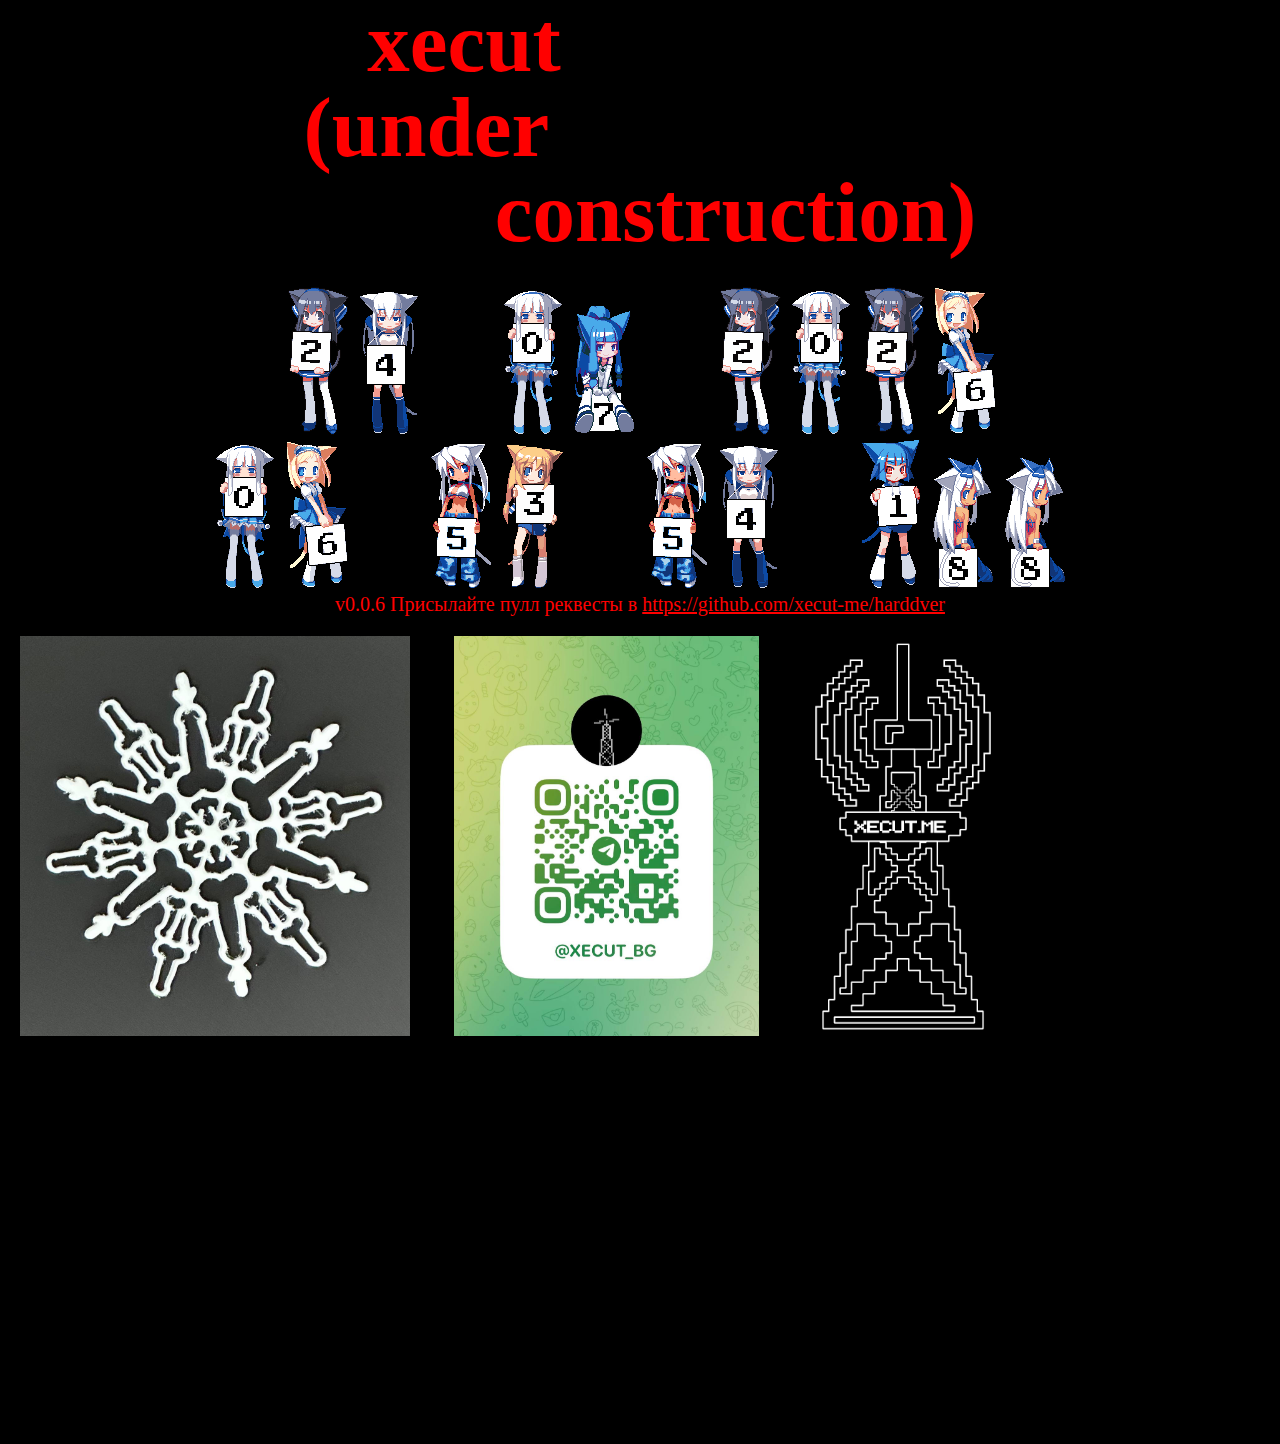
<file: index.html>
<!DOCTYPE html>
<html>

<head>
    <meta charset="utf-8" />
    <meta http-equiv="Content-Security-Policy" content="default-src 'self'; style-src 'self' 'unsafe-inline'" />
    <link rel="stylesheet" href="./main.css" />
</head>

<body>
    <div class="text">
        &nbsp;&nbsp;&nbsp;xecut<br>
        (under<br>
        &nbsp;&nbsp;&nbsp;&nbsp;&nbsp;&nbsp;&nbsp;&nbsp;&nbsp;construction)
    </div>
    <div class="container">
        <div class="item digit"></div>
        <div class="item digit"></div>
        <div class="item"></div>
        <div class="item digit"></div>
        <div class="item digit"></div>
        <div class="item"></div>
        <div class="item digit"></div>
        <div class="item digit"></div>
        <div class="item digit"></div>
        <div class="item digit"></div>
    </div>
    <div class="container">
        <div class="item digit"></div>
        <div class="item digit"></div>
        <div class="item"></div>
        <div class="item digit"></div>
        <div class="item digit"></div>
        <div class="item"></div>
        <div class="item digit"></div>
        <div class="item digit"></div>
        <div class="item"></div>
        <div class="item digit"></div>
        <div class="item digit"></div>
        <div class="item digit"></div>
    </div>
    <div class="pr"><span id="version"></span> Присылайте пулл реквесты в <span
            class="underline">https://github.com/xecut-me/harddver</span></div>
    <div class="imgs">
        <span><img src="./img/snowflake.jpg" class="img"></img></span>
        <span><img src="./img/xecut_tg.jpg" class="img"></img></span>
        <span><img src="./img/xecut.png" class="img"></img></span>
        <span><video id="camera" autoplay playsinline></video></span>
    </div>

    <script src="./main.js"></script>
</body>

</html>
</file>
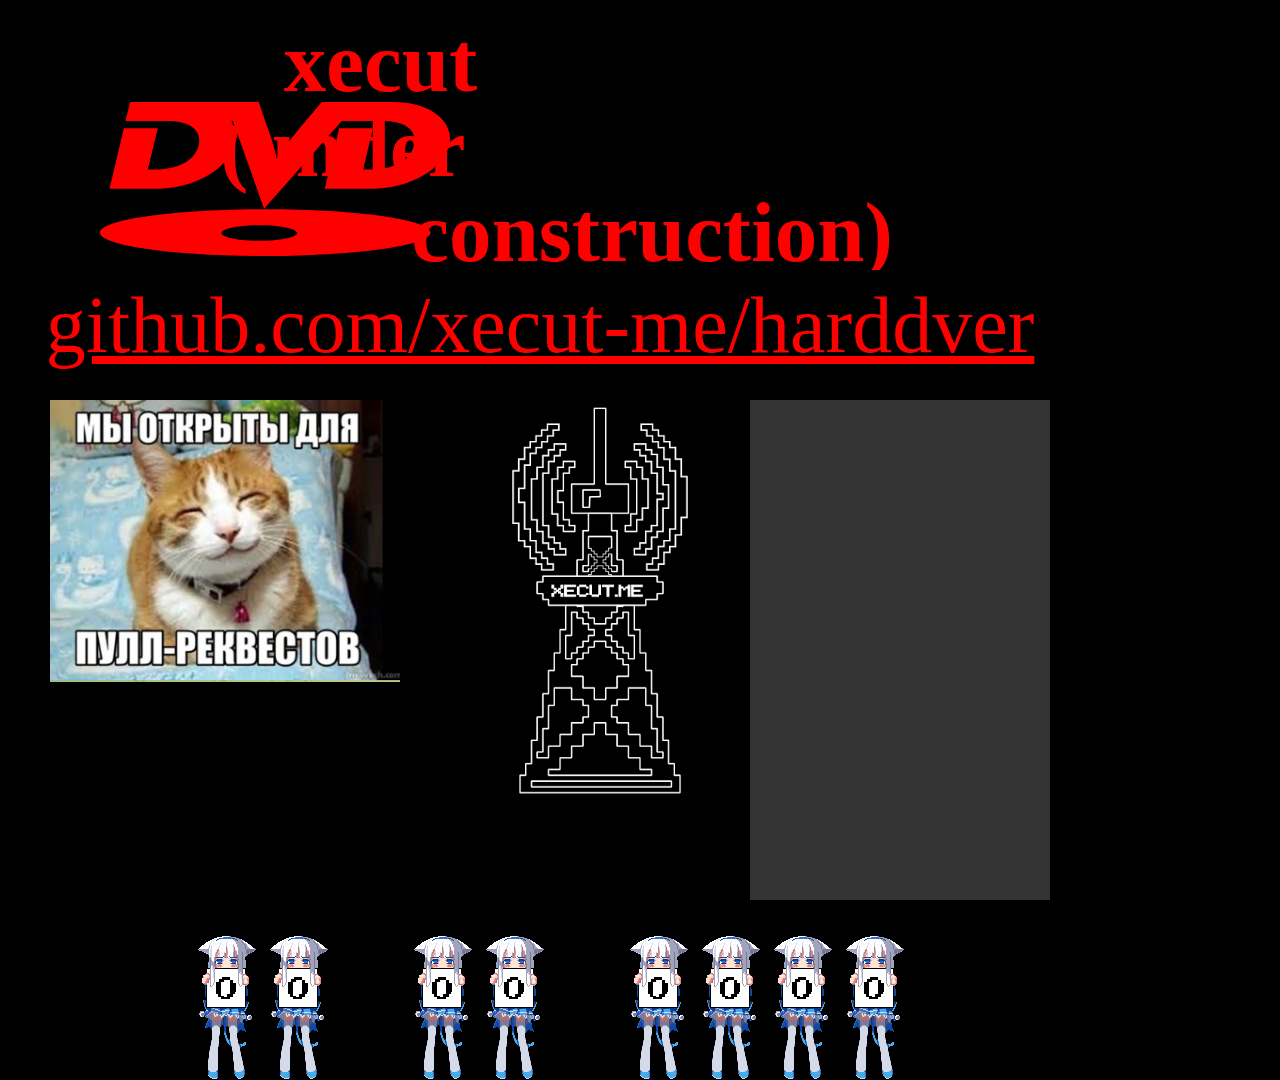
<file: static/index.html>
<!DOCTYPE html>
<html>

<head>
    <meta charset="utf-8" />
    <meta http-equiv="Content-Security-Policy"
        content="default-src 'self' *.xecut.me xecut.me; style-src 'self' 'unsafe-inline'" />
    <link rel="stylesheet" href="./main.css" />
</head>

<body>
    <div class="screen">
        <!-- top/bottom, left/right и width, height пожалуйста задавайте в html, чтобы было видно что где -->

        <div class="widget widget-caption" style="top: 20px;left: 220px;width: 760px;height: 250px;">
            &nbsp;&nbsp;&nbsp;xecut<br>
            (under<br>
            &nbsp;&nbsp;&nbsp;&nbsp;&nbsp;&nbsp;&nbsp;&nbsp;&nbsp;construction)
        </div>

        <!-- <div class="widget widget-backdoor" style="top: 100px;left: 650px;width: 60px;height: 20px;">
            PWNED
        </div> -->

        <div class="widget widget-pull-request" style="top: 280px;left: 0px;width: 1080px;height: 100px;">
            github.com/xecut-me/harddver
        </div>

        <div class="widget open-a-pr" style="top: 400px;left: 50px;width: 350px;height: 300px;">
            <img src="./img/pr.png" style="max-width: 100%; max-height: 100%;">
        </div>

        <div class="widget widget-xecut" style="top: 400px;left: 500px;width: 200px;height: 400px;">
            <img src="./img/xecut.png" class="image">
        </div>

        <div class="widget widget-chat" style="top: 400px;left: 750px;width: 300px;height: 500px;"></div>

        <div class="widget widget-temperature" style="top: 700px;left: 20px;width: 500px;height: 80px;"></div>

        <div class="widget widget-co2" style="top: 830px;left: 200px;width: 530px;height: 50px;"></div>

        <div class="widget widget-clock" style="top: 930px;left: 100px;width: 900px;height: 310px;">
            <div>
                <div class="clock-item clock-digit"></div>
                <div class="clock-item clock-digit"></div>
                <div class="clock-item"></div>
                <div class="clock-item clock-digit"></div>
                <div class="clock-item clock-digit"></div>
                <div class="clock-item"></div>
                <div class="clock-item clock-digit"></div>
                <div class="clock-item clock-digit"></div>
                <div class="clock-item clock-digit"></div>
                <div class="clock-item clock-digit"></div>
            </div>
            <div>
                <div class="clock-item clock-digit"></div>
                <div class="clock-item clock-digit"></div>
                <div class="clock-item"></div>
                <div class="clock-item clock-digit"></div>
                <div class="clock-item clock-digit"></div>
                <div class="clock-item"></div>
                <div class="clock-item clock-digit"></div>
                <div class="clock-item clock-digit"></div>
                <div class="clock-item"></div>
                <div class="clock-item clock-digit"></div>
                <div class="clock-item clock-digit"></div>
                <div class="clock-item clock-digit"></div>
            </div>
        </div>

        <div class="widget widget-tg" style="top: 1300px;left: 0px;width: 305px;height: 400px;">
            <img src="./img/xecut_tg.jpg" class="image">
        </div>

        <div class="widget widget-camera" style="top: 1300px;left: 350px;width: 400px;height: 400px;">
            <video class="camera" autoplay="" playsinline=""></video>
        </div>

        <div class="widget widget-snowflake" style="top: 1300px;left: 700px;width: 400px;height: 400px;">
            <img src="./img/snowflake.jpg" class="image">
        </div>

        <div class="widget widget-dvd" style="top: 100px; left: 100px; width: 350px; height: 158px; color: red">
            <svg xmlns="http://www.w3.org/2000/svg" width="100%" height="100%" viewBox="0 0 1058.4 465.84">
                <path fill="red" id="dvd"
                    d="m91.053 0-13.719 57.707 102.28 0.039063h24c65.747 0 105.91 26.44 94.746 73.4-12.147 51.133-69.613 73.4-130.67 73.4h-22.947l29.787-125.45h-102.27l-43.521 183.2h145.05c109.07 0 212.76-57.573 231.01-131.15 3.3467-13.507 2.8806-47.253-5.3594-67.359-0.21299-0.787-0.42594-1.4-1.1855-3-0.293-0.653-0.56012-3.6412 1.1465-4.2812 0.947-0.36 2.7069 1.4944 2.9336 2.041 0.853 2.24 1.5059 3.9062 1.5059 3.9062l92.293 260.6 234.97-265.21 99.535-0.089844h24c65.76 0 106.25 26.44 95.092 73.4-12.147 51.133-69.947 73.4-131 73.4h-22.959l29.799-125.47h-102.27l-43.533 183.21h145.07c109.05 0 213.48-57.4 231-131.15 17.52-73.75-59.107-131.15-168.69-131.15h-216.4s-57.319 67.88-67.959 80.693c-57.12 68.787-67.241 87.226-68.961 91.986 0.24-4.8-1.8138-23.412-26.174-92.959-6.48-18.52-27.359-79.721-27.359-79.721h-389.25zm408.77 324.16c-276.04 0-499.83 31.72-499.83 70.84s223.79 70.84 499.83 70.84c276.04 0 499.83-31.72 499.83-70.84s-223.79-70.84-499.83-70.84zm-18.094 48.627c63.04 0 114.13 10.573 114.13 23.613s-51.095 23.613-114.13 23.613c-63.027 0-114.13-10.573-114.13-23.613s51.106-23.613 114.13-23.613z" />
            </svg>
        </div>
    </div>

    <script src="./main.js"></script>
</body>

</html>
</file>
<file: main.css>
.text {
    color: red;
    font-size: 85px;
    margin-bottom: 30px;
    font-weight: bold;
    line-height: 1;
}

.container {
    height: 170px;
}

.digit {
    background-image: url('./img/digits.png');
    background-repeat: no-repeat;
}

.item {
    width: 68px;
    height: 150px;
    display: inline-block;
}

.pr {
    color: red;
    font-size: 20px;
}

.underline {
    text-decoration: underline;
}

.imgs {
    margin-top: 20px;
}

.img {
    height: 400px;
    margin: 0 20px;
}

#camera {
    width: 533px;
    height: 400px;
    margin: 0 20px;
    transform: scaleX(-1);
}

body {
    display: flex;
    align-items: center;
    flex-direction: column;
    height: 100vh;
    margin: 0;
    background-color: black;
    cursor: none;
    user-select: none;
}
</file>
<file: static/main.css>
body {
    margin: 0;
    cursor: none;
    user-select: none;
    overflow: hidden;
    background: #222;
}

@keyframes drift {
    0% {
        transform: rotate(-2.55deg) scale(0.95);
    }

    25% {
        transform: rotate(0deg) scale(1);
    }

    50% {
        transform: rotate(2.55deg) scale(0.95);
    }

    75% {
        transform: rotate(0deg) scale(1);
    }

    100% {
        transform: rotate(-2.55deg) scale(0.95);
    }
}

.screen {
    position: relative;
    width: 1920px;
    height: 1080px;
    background-color: black;
    animation: drift 60s linear infinite;
    overflow: hidden;
}

.widget {
    position: absolute;
    overflow: hidden;

    /* раскомментить для дебага */
    /* border: 5px white solid; */
}

.widget-caption {
    color: red;
    font-size: 85px;
    font-weight: bold;
    line-height: 1;
}

.widget-clock {
    display: flex;
    flex-direction: column;
    align-items: center;
}

.clock-digit {
    background-image: url('./img/digits.png');
    background-repeat: no-repeat;
}

.widget-images {
    display: flex;
    justify-content: space-between;
}

.clock-item {
    width: 68px;
    height: 150px;
    display: inline-block;
}

.image {
    height: 400px;
}

.camera {
    width: 533px;
    height: 400px;

    transform: scaleX(-1);
    filter: brightness(3);
}

.widget-backdoor {
    background: red;
    padding: 1em;
    text-decoration: line-through;
    font-weight: bold;
}

.widget-backdoor.hidden {
    display: none;
}

.widget-chat {
    position: absolute;
    background-color: #333;
    color: white;
    overflow-x: hidden;
    font-size: 24px;
    word-wrap: break-word;
    overflow-y: auto;
}

.widget-pull-request {
    color: red;
    font-size: 80px;
    text-decoration: underline;
    text-align: center;
}

.widget-temperature {
    color: green;
    font-size: 70px;
}

.widget-co2 {
    color: white;
    font-size: 40px;
}
</file>
